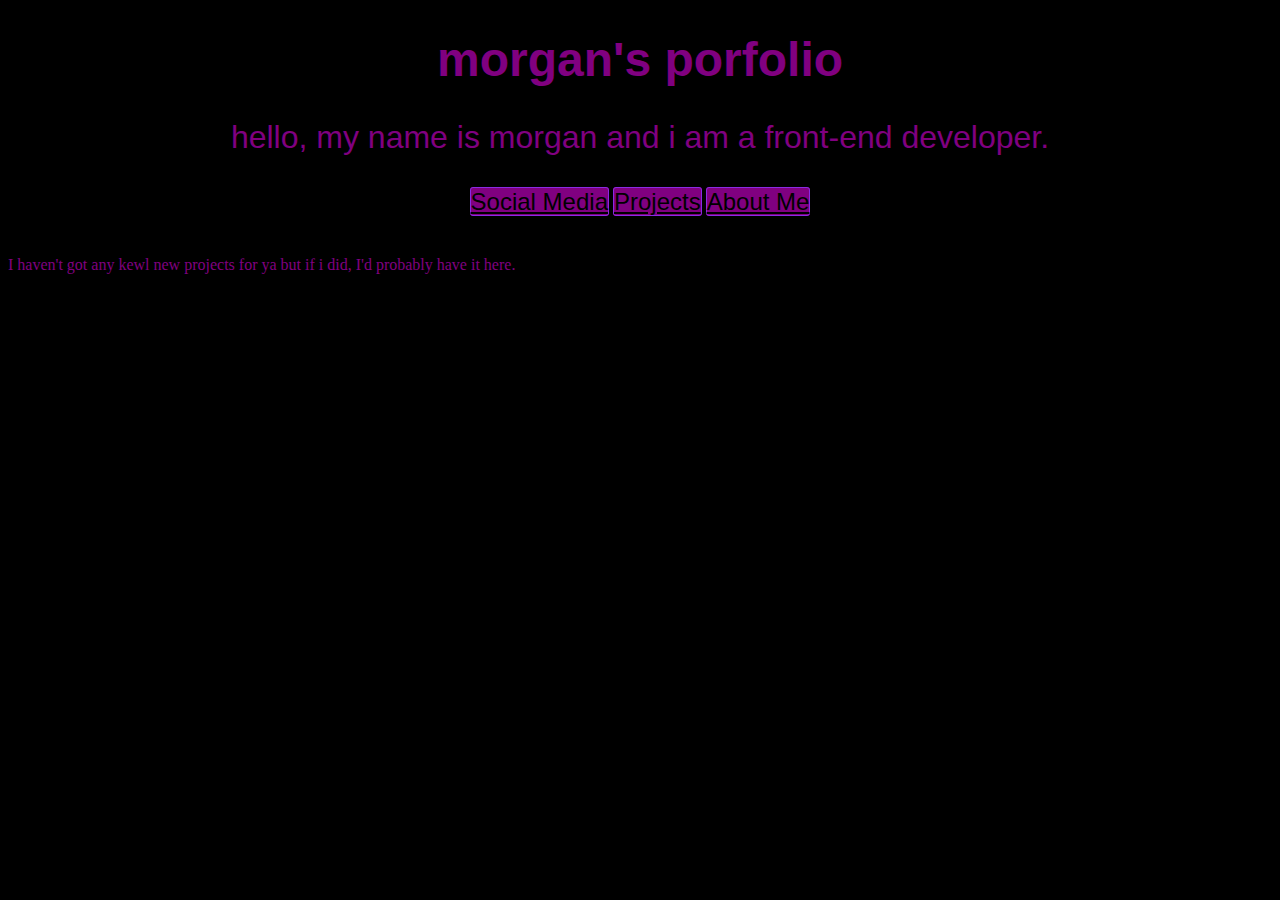
<file: projects.html>
<!DOCTYPE html>
<html lang="en">
<head>
    <meta charset="UTF-8">
    <meta name="viewport" content="width=device-width, initial-scale=1.0">
    <title>morgan's</title>
    <link rel="stylesheet" href="style.css">
</head>
<body>
    
<header>
    <h1>morgan's porfolio</h1>
    <p>hello, my name is morgan and i am a front-end developer.</p>
    <div class="opt">
        <a href="social.html" class="options">Social Media</a>
        <a href="projects.html" class="options">Projects</a>
        <a href="index.html" class="options">About Me</a>
        
    </div>
    

</header>


<main>

<p id="projp">I haven't got any kewl new projects for ya but if i did, I'd probably have it here. </p>
    <div>
        
    </div>
</main>

</body>
</html>
</file>
<file: style.css>
body{
    background-color:black;
}

header h1{
    color: purple;
    font-size:xxx-large;
    font-family: 'Franklin Gothic Medium', 'Arial Narrow', Arial, sans-serif;

}

header p{
color: purple;
font-size:xx-large;
font-family: 'Franklin Gothic Medium', 'Arial Narrow', Arial, sans-serif;
}


header{
    text-align: center;
}

.options:active{
color: rgb(0, 0, 0);
}

.options:visited{
    color: black;
}

.options:link{
    color: black;
}

.options:hover{
    font-size: xx-large;
}

.options{
    border: 1px solid blueviolet;
    border-radius: 3px;
    background-color: purple;
    font-size: x-large;
    font-family: 'Gill Sans', 'Gill Sans MT', Calibri, 'Trebuchet MS', sans-serif;

    
}

#projp{
    margin-top: 40px;
    color: purple;
}


.icons{
    text-align: center;
    margin-right: 10px;
    margin-top: 20px;
}

.icons a{
    text-decoration: none;
    margin: 20px;
}


.fa-brands.fa-github.fa-10x{
    color: purple;
}

.fa-brands.fa-github.fa-10x:hover{
    color: hwb(300 0% 30%);
}

.fa-brands.fa-linkedin.fa-10x{
    color: purple;
}

.fa-brands.fa-linkedin.fa-10x:hover{
    color: hwb(300 0% 30%);
}

main p{
    color: purple;
    margin-top: 25px
}


main h3{
    color: purple;
    margin-top: 50px
}
</file>
